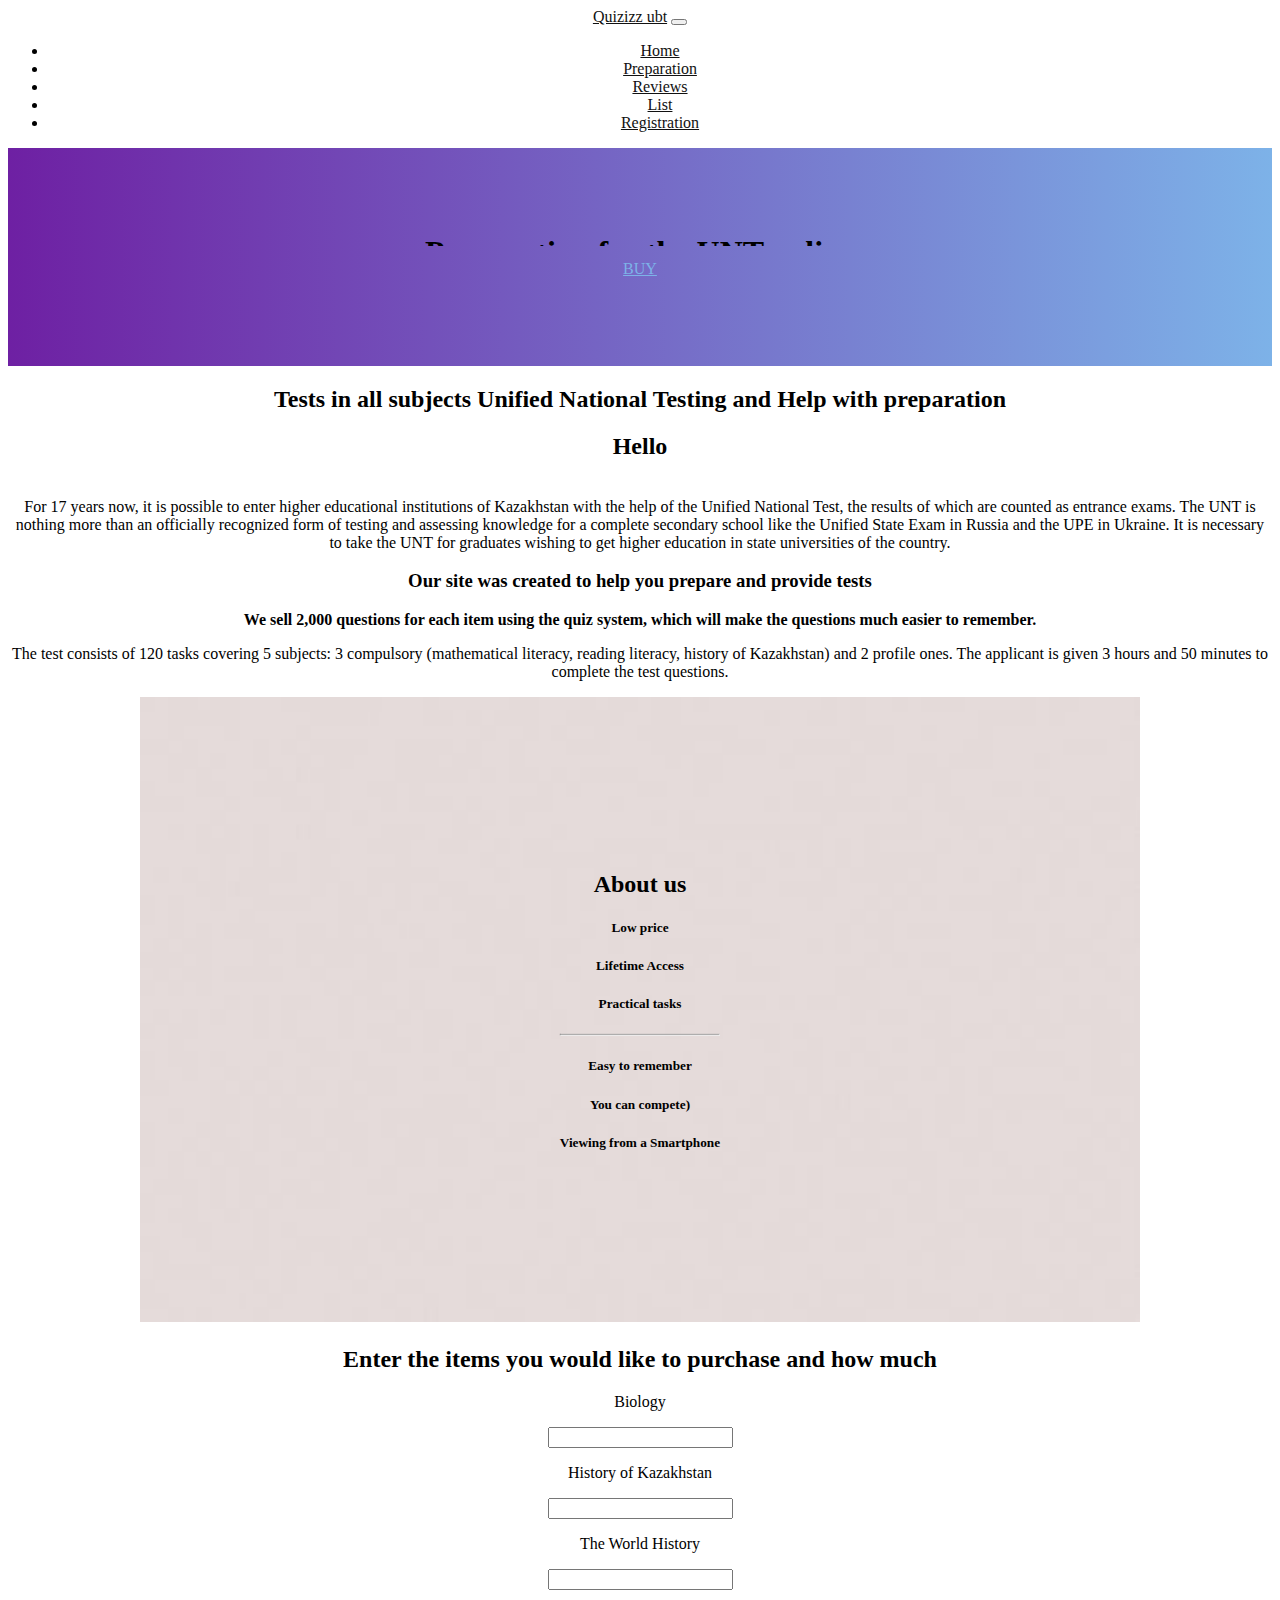
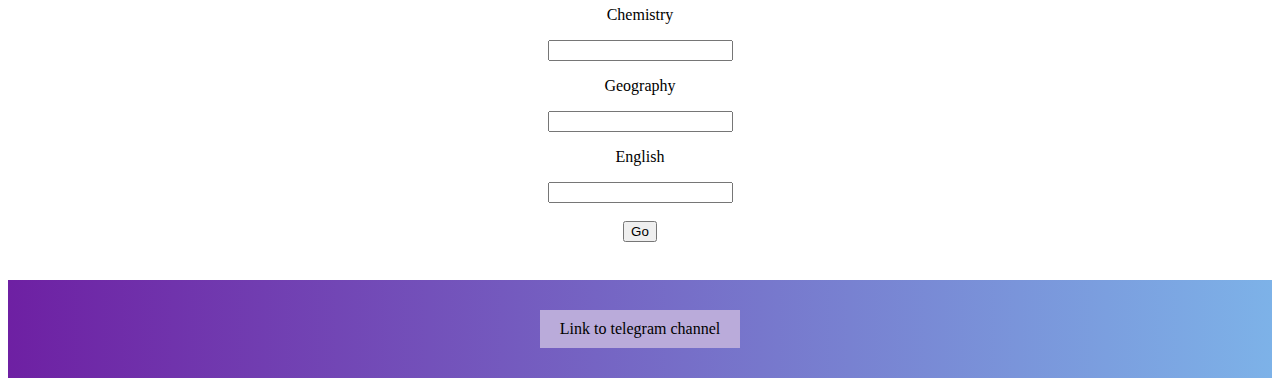
<file: ubt/index.html>
<!DOCTYPE HTML>
<html>
 <head>
  <meta charset="utf-8">
  <title>Quizizz UBT</title>
  <meta name="viewport" content="width=device-width, initial-scale=1">
    <link href="https://cdn.jsdelivr.net/npm/bootstrap@5.1.3/dist/css/bootstrap.min.css" rel="stylesheet" integrity="sha384-1BmE4kWBq78iYhFldvKuhfTAU6auU8tT94WrHftjDbrCEXSU1oBoqyl2QvZ6jIW3" crossorigin="anonymous">
    <link rel="stylesheet" href="https://pro.fontawesome.com/releases/v5.10.0/css/all.css" integrity="sha384-AYmEC3Yw5cVb3ZcuHtOA93w35dYTsvhLPVnYs9eStHfGJvOvKxVfELGroGkvsg+p" crossorigin="anonymous"/>
  <link rel="shortcut icon" href="https://illustrators.ru/uploads/illustration/image/955699/square_%D0%9A%D0%BD%D0%B8%D0%B3%D0%B0.png">
 </head>
 <body>
<link rel="stylesheet" href="style.css">

<nav  class="navbar fixed-top navbar-expand-lg navbar-light bg-light">
  <div class="container">
    <a href="#" class="navbar-brand">Quizizz ubt</a>
    <button class="navbar-toggler" type="button" data-toggler="collapse" data-target=#navbarContent>

      <span class="navbar-toggler-icon"> </span>
    </button>
    <div class="collapse navbar-collapse" id="navbarContent" >
      <ul class="navbar-nav mr-auto mb-2">
        <li class="nav-item">
          <a id="home" class="nav-link" aria-current="page" href="index.html">Home</a>
        </li>
        <li class="nav-item">
          <a  class="nav-link" aria-current="page" href="pre.html">Preparation</a>
        </li>
        <li class="nav-item">
          <a class="nav-link" aria-current="page" href="rr.html">Reviews</a>
        </li>
        <li class="nav-item">
          <a class="nav-link" aria-current="page" href="list.html">List</a>
        </li>
        <li class="nav-item">
          <a class="nav-link" aria-current="page" href="regis/main.html">Registration</a>
        </li>
      </ul>

    </div>
  </div>
</nav>



<header>
<div class="container">
   <div class="row">
     <div class="col-12">
      <h1 class="text-center text-white">Preparation for the UNT online</h1>
       <a  href="https://api.whatsapp.com/send/?phone=77785287946&text=Hello.+I+want+to+buy+a+quiz" target="_blank" class="btn btn-itd btn-lg text-uppercase"> BUY</a>
     </div>
   </div>
 </div>
</header>



<div class="container">
  <center>  
   <h2 id="test">Tests in all subjects Unified National Testing and Help with preparation</h2>


   <h2>Hello</h2>

  </center>
    <p>  <br>For 17 years now, it is possible to enter higher educational institutions of Kazakhstan with the help of the Unified National Test, the results of which are counted as entrance exams. The UNT is nothing more than an officially recognized form of testing and assessing knowledge for a complete secondary school like the Unified State Exam in Russia and the UPE in Ukraine. It is necessary to take the UNT for graduates wishing to get higher education in state universities of the country.
    </p >
    <h3>Our site was created to help you prepare and provide tests</h3>
    <p><b> We sell 2,000 questions for each item using the quiz system, which will make the questions much easier to remember. </b></p>
   <p class="cite">The test consists of 120 tasks covering 5 subjects: 3 compulsory (mathematical literacy, reading literacy, history of Kazakhstan) and 2 profile ones. The applicant is given 3 hours and 50 minutes to complete the test questions.</p>
</div>




   <div class="container">
    <img src="images/phone.jpg"  alt="Snow"  width="1000px" >


<section class="about">
    <div class="container">
      <div class="row">
        <div class="col-12">
          <h2 class="text-center text-uppercase color1 mb-5">About us </h2>
        </div>
      </div>
      <div class="row">
        <div class="col-xl-4 col-md-6 col-sm-12">
          <div class="itd_circle"></div>
          <h5 class="text-center">Low price</h5>
          <div class="line"></div>
        </div>
        <div class="col-xl-4 col-md-6 col-sm-12">
          <div class="itd_circle"></div>
          <h5 class="text-center">Lifetime Access</h5>
          <div class="line"></div>
        </div>
        <div class="col-xl-4 col-md-6 col-sm-12">
          <div class="itd_circle"></i></div>
          <h5 class="text-center">Practical tasks</h5>
          <div class="line"></div>
        </div>
        <hr>  
        <div class="col-xl-4 col-md-6 col-sm-12">
          <div class="itd_circle"></div>
          <h5 class="text-center">Easy to remember</h5>
          <div class="line"></div>
        </div>
        <div class="col-xl-4 col-md-6 col-sm-12">
          <div class="itd_circle"></i></div>
          <h5 class="text-center">You can compete)</h5>
          <div class="line"></div>
        </div>
        <div class="col-xl-4 col-md-6 col-sm-12">
          <div class="itd_circle"></div>
          <h5 class="text-center">Viewing from a Smartphone</h5>
          <div class="line"></div>
        </div>
      </div>
    </div>
  </section>
</div>
<center>

<h2 id>Enter the items you would like to purchase and how much</h2>

    <p>Biology <br></p>
    <p id="biot"> </p>
    <input id="bio" type="number" class="input-in">
    <p>History of Kazakhstan<br></p>
    <input id="kh" type="number" class="input-in">
    <p>The World History <br></p>
    <input id="wh" type="number" class="input-in">
    <p>Chemistry<br></p>
    <input id="ch" type="number" class="input-in">
    <p>Geography <br></p>
    <input id="geo" type="number" class="input-in">
    <p>English<br></p>
    <input id="eng" type="number" class="input-in">
    <br></br>
    <button id="btn">Go </button>
    <br></br>
  
    <h2><div class="out"></div></h2>



<footer id="footer">
 
  <a id="link" href ="https://t.me/quizizzubt" target="_blank" > Link to telegram channel </a>
  <script src="https://cdn.jsdelivr.net/npm/@popperjs/core@2.10.2/dist/umd/popper.min.js" integrity="sha384-7+zCNj/IqJ95wo16oMtfsKbZ9ccEh31eOz1HGyDuCQ6wgnyJNSYdrPa03rtR1zdB" crossorigin="anonymous"></script>
</center>
  <script src="https://cdn.jsdelivr.net/npm/bootstrap@5.1.3/dist/js/bootstrap.min.js" integrity="sha384-QJHtvGhmr9XOIpI6YVutG+2QOK9T+ZnN4kzFN1RtK3zEFEIsxhlmWl5/YESvpZ13" crossorigin="anonymous"></script>
   <script src="app.js"></script>
   <script src="https://code.jquery.com/jquery-2.2.4.min.js" ></script>
   <script src="main.js"></script>

</footer>

  </body>


</html>
</file>
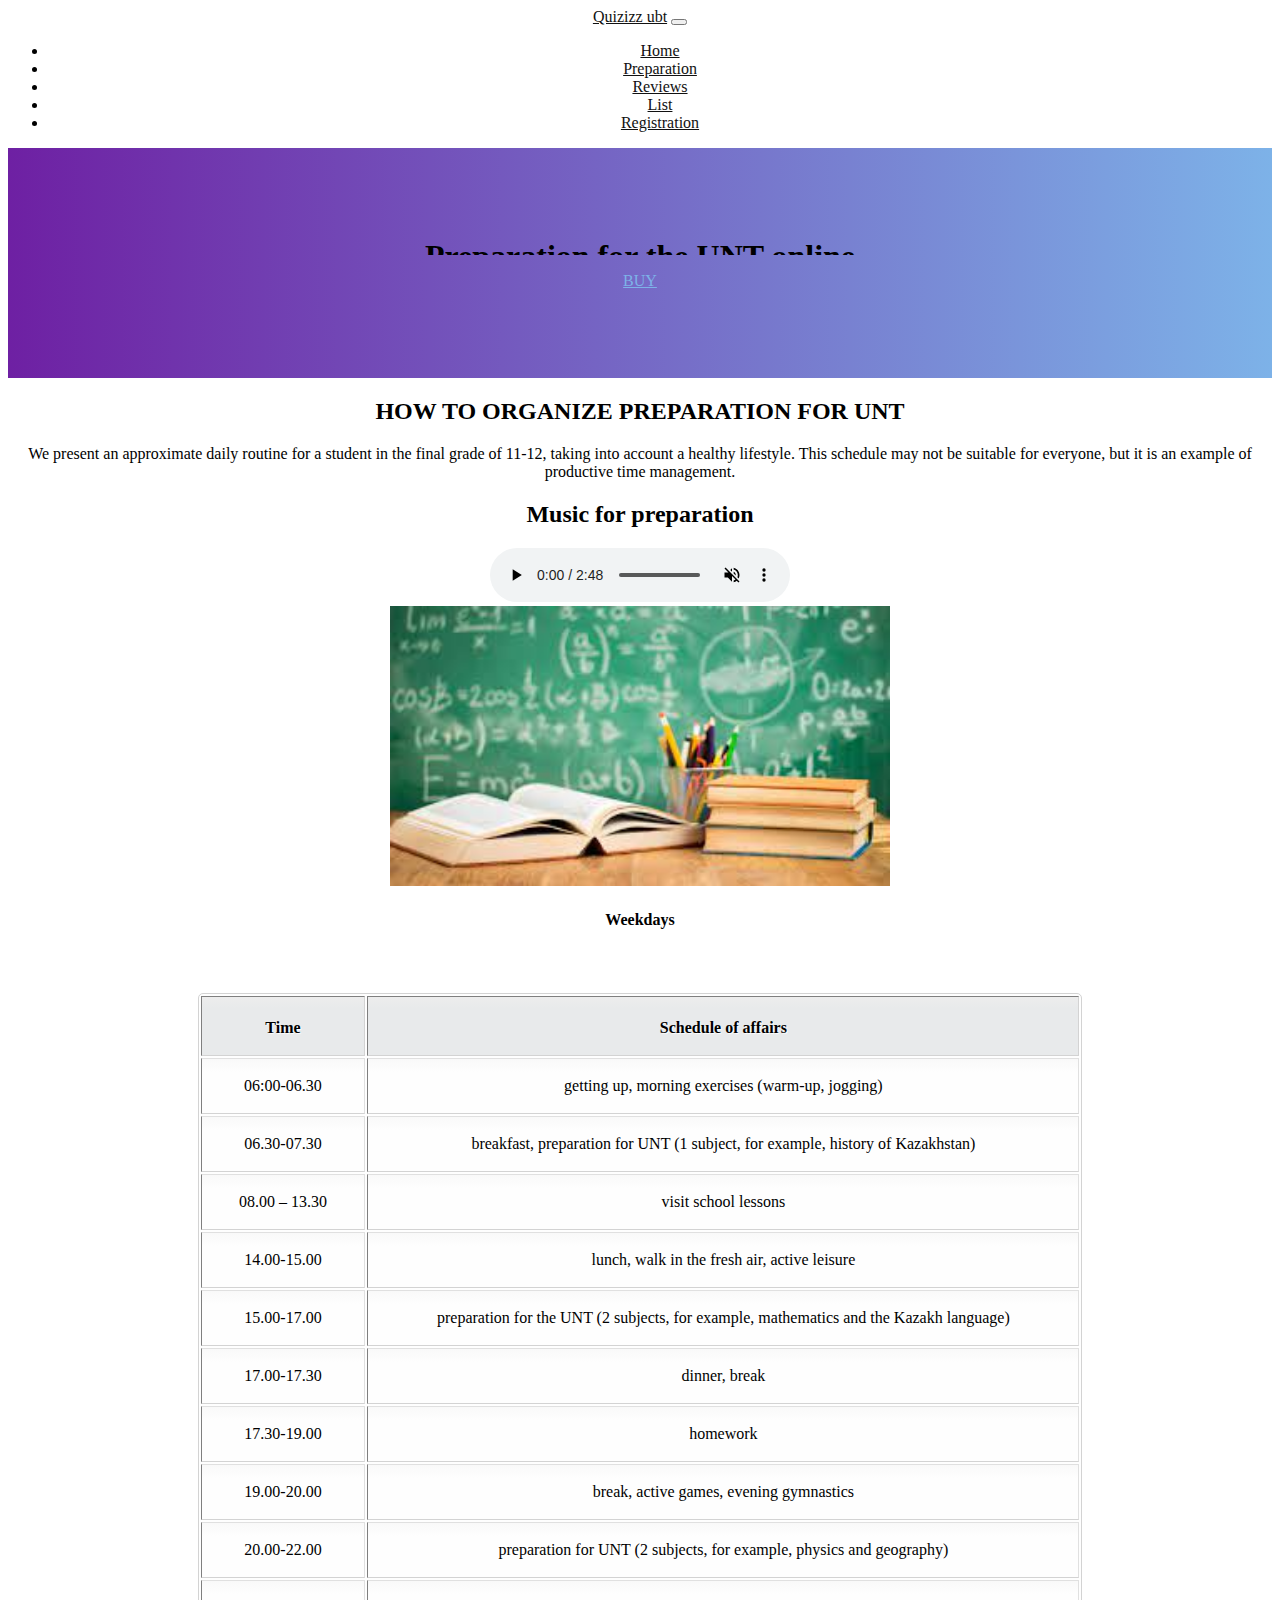
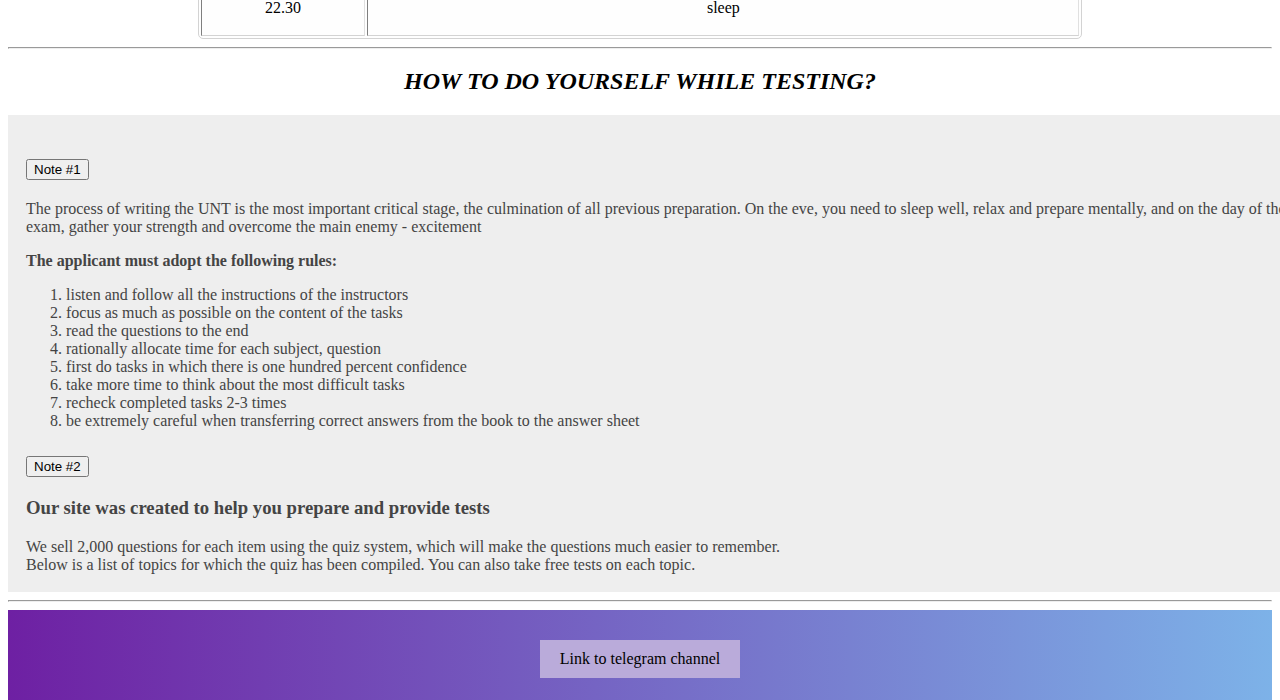
<file: ubt/pre.html>
<!DOCTYPE HTML>
<html>
 <head>
  <meta charset="utf-8">
  <title>Quizizz UBT</title>
  <meta name="viewport" content="width=device-width, initial-scale=1">
    <link href="https://cdn.jsdelivr.net/npm/bootstrap@5.1.3/dist/css/bootstrap.min.css" rel="stylesheet" integrity="sha384-1BmE4kWBq78iYhFldvKuhfTAU6auU8tT94WrHftjDbrCEXSU1oBoqyl2QvZ6jIW3" crossorigin="anonymous">
    <link rel="stylesheet" href="https://pro.fontawesome.com/releases/v5.10.0/css/all.css" integrity="sha384-AYmEC3Yw5cVb3ZcuHtOA93w35dYTsvhLPVnYs9eStHfGJvOvKxVfELGroGkvsg+p" crossorigin="anonymous"/>
  <link rel="shortcut icon" href="https://illustrators.ru/uploads/illustration/image/955699/square_%D0%9A%D0%BD%D0%B8%D0%B3%D0%B0.png">
 </head>
 <body>
   <link rel="stylesheet" href="style.css">




   <nav  class="navbar fixed-top navbar-expand-lg navbar-light bg-light">
     <div class="container">
       <a href="#" class="navbar-brand">Quizizz ubt</a>
       <button class="navbar-toggler" type="button" data-toggler="collapse" data-target=#navbarContent>

         <span class="navbar-toggler-icon"> </span>
       </button>
       <div class="collapse navbar-collapse" id="navbarContent" >
         <ul class="navbar-nav mr-auto mb-2">
           <li class="nav-item">
             <a class="nav-link" aria-current="page" href="index.html">Home</a>
           </li>
           <li class="nav-item">
             <a  class="nav-link" aria-current="page" href="pre.html">Preparation</a>
           </li>
           <li class="nav-item">
             <a class="nav-link" aria-current="page" href="rr.html">Reviews</a>
           </li>
           <li class="nav-item">
             <a class="nav-link" aria-current="page" href="list.html">List</a>
           </li>
           <li class="nav-item">
            <a class="nav-link" aria-current="page" href="regis/main.html">Registration</a>
          </li>
         </ul>
       </div>
     </div>
   </nav>





   <header>
    <div class="container">
       <div class="row">
         <div class="col-12">
          <h1 class="text-center text-white">Preparation for the UNT online</h1>
           <a  href="https://api.whatsapp.com/send/?phone=77785287946&text=Hello.+I+want+to+buy+a+quiz" target="_blank" class="btn btn-itd btn-lg text-uppercase"> BUY</a>
         </div>
       </div>
     </div>
    </header>
<center>
  <div class="container">
    <h2><strong>HOW TO ORGANIZE PREPARATION FOR UNT</strong></h2>
    <p>We present an approximate daily routine for a student in the final grade of 11-12, taking into account a healthy lifestyle. This schedule may not be suitable for everyone, but it is an example of productive time management.</p>

  </div>
  <center>
<h2>Music for preparation</h2>
<audio src="audio/audio1.m4a" controls loop muted preload=""></audio>
</center>
<img id="img" src="images/imgwork.jpg" width=500   alt="work">

   <h4><b>Weekdays</b></h4>

  
   <table border="1">
     <thead>
      <th>Time</th>
      <th>Schedule of affairs</th>
    </thead>
      <tbody>
        <tr>
         <td>06:00-06.30</td>
         <td>getting up, morning exercises (warm-up, jogging)</td>
       </tr>
       <tr>
         <td>06.30-07.30</td>
         <td>breakfast, preparation for UNT (1 subject, for example, history of Kazakhstan)</td>
       </tr>
       <tr>
         <td>08.00 – 13.30</td>
         <td>visit school lessons</td>
       </tr>
       <tr>
         <td>14.00-15.00</td>
         <td>lunch, walk in the fresh air, active leisure</td>
       </tr>
       <tr>
         <td>15.00-17.00</td>
         <td>preparation for the UNT (2 subjects, for example, mathematics and the Kazakh language)</td>
       </tr>
       <tr>
         <td>17.00-17.30</td>
         <td>dinner, break</td>
       </tr>
       <tr>
         <td>17.30-19.00</td>
         <td>homework</td>
       </tr>
       <tr>
         <td>19.00-20.00</td>
         <td>break, active games, evening gymnastics</td>
       </tr>
       <tr>
         <td>20.00-22.00</td>
         <td>preparation for UNT (2 subjects, for example, physics and geography)</td>
       </tr>
       <tr>
         <td>22.30</td>
         <td>sleep</td>
       </tr>
      </tbody>
    </table>
   <hr>

   <h2><em>HOW TO DO YOURSELF WHILE TESTING?</em></h2>
  </center>


  

  <div class="accordion accordion-flush" id="accordionFlushExample">
    <div class="accordion-item">
      <h2 class="accordion-header" id="flush-headingOne">
        <button class="accordion-button collapsed" type="button" data-bs-toggle="collapse" data-bs-target="#flush-collapseOne" aria-expanded="false" aria-controls="flush-collapseOne">
          Note #1
        </button>
      </h2>
      <div id="flush-collapseOne" class="accordion-collapse collapse" aria-labelledby="flush-headingOne" data-bs-parent="#accordionFlushExample">
        <div class="accordion-body"><p>The process of writing the UNT is the most important critical stage, the culmination of all previous preparation. On the eve, you need to sleep well, relax and prepare mentally, and on the day of the exam, gather your strength and overcome the main enemy - excitement</p>
          <p><b>The applicant must adopt the following rules:</b></p>
         <ol>
          <li>listen and follow all the instructions of the instructors</li>
          <li>focus as much as possible on the content of the tasks</li>
          <li>read the questions to the end</li>
          <li>rationally allocate time for each subject, question</li>
          <li>first do tasks in which there is one hundred percent confidence</li>
          <li>take more time to think about the most difficult tasks</li>
          <li>recheck completed tasks 2-3 times</li>
          <li>be extremely careful when transferring correct answers from the book to the answer sheet</li>
         </ol>  </div>
      </div>
    </div>
    <div class="accordion-item">
      <h2 class="accordion-header" id="flush-headingTwo">
        <button class="accordion-button collapsed" type="button" data-bs-toggle="collapse" data-bs-target="#flush-collapseTwo" aria-expanded="false" aria-controls="flush-collapseTwo">
          Note #2
        </button>
      </h2>
      <div id="flush-collapseTwo" class="accordion-collapse collapse" aria-labelledby="flush-headingTwo" data-bs-parent="#accordionFlushExample">
        <div class="accordion-body"> <h3>Our site was created to help you prepare and provide tests</h3>
   
          <div class="block1">We sell 2,000 questions for each item using the quiz system, which will make the questions much easier to remember.</div>
          <div class="block2">Below is a list of topics for which the quiz has been compiled. You can also take free tests on each topic.</div>
            </div>
      </div>
    </div>
     
  </div>
 

  
   <hr>
      <script src="https://cdn.jsdelivr.net/npm/@popperjs/core@2.10.2/dist/umd/popper.min.js" integrity="sha384-7+zCNj/IqJ95wo16oMtfsKbZ9ccEh31eOz1HGyDuCQ6wgnyJNSYdrPa03rtR1zdB" crossorigin="anonymous"></script>
     <script src="https://cdn.jsdelivr.net/npm/bootstrap@5.1.3/dist/js/bootstrap.min.js" integrity="sha384-QJHtvGhmr9XOIpI6YVutG+2QOK9T+ZnN4kzFN1RtK3zEFEIsxhlmWl5/YESvpZ13" crossorigin="anonymous"></script>
    <footer id="footer">
      <center>
 


      <a href ="https://t.me/quizizzubt" target="_blank" id="link"> Link to telegram channel </a>
    </center>
      <script src="https://cdn.jsdelivr.net/npm/@popperjs/core@2.10.2/dist/umd/popper.min.js" integrity="sha384-7+zCNj/IqJ95wo16oMtfsKbZ9ccEh31eOz1HGyDuCQ6wgnyJNSYdrPa03rtR1zdB" crossorigin="anonymous"></script>
      <script src="app.js"></script>
      <script src="https://code.jquery.com/jquery-2.2.4.min.js" ></script>
      <script src="https://cdn.jsdelivr.net/npm/bootstrap@5.1.3/dist/js/bootstrap.min.js" integrity="sha384-QJHtvGhmr9XOIpI6YVutG+2QOK9T+ZnN4kzFN1RtK3zEFEIsxhlmWl5/YESvpZ13" crossorigin="anonymous"></script>
      <script src="main.js"></script>

    </footer>

      </body>


    </html>
</file>
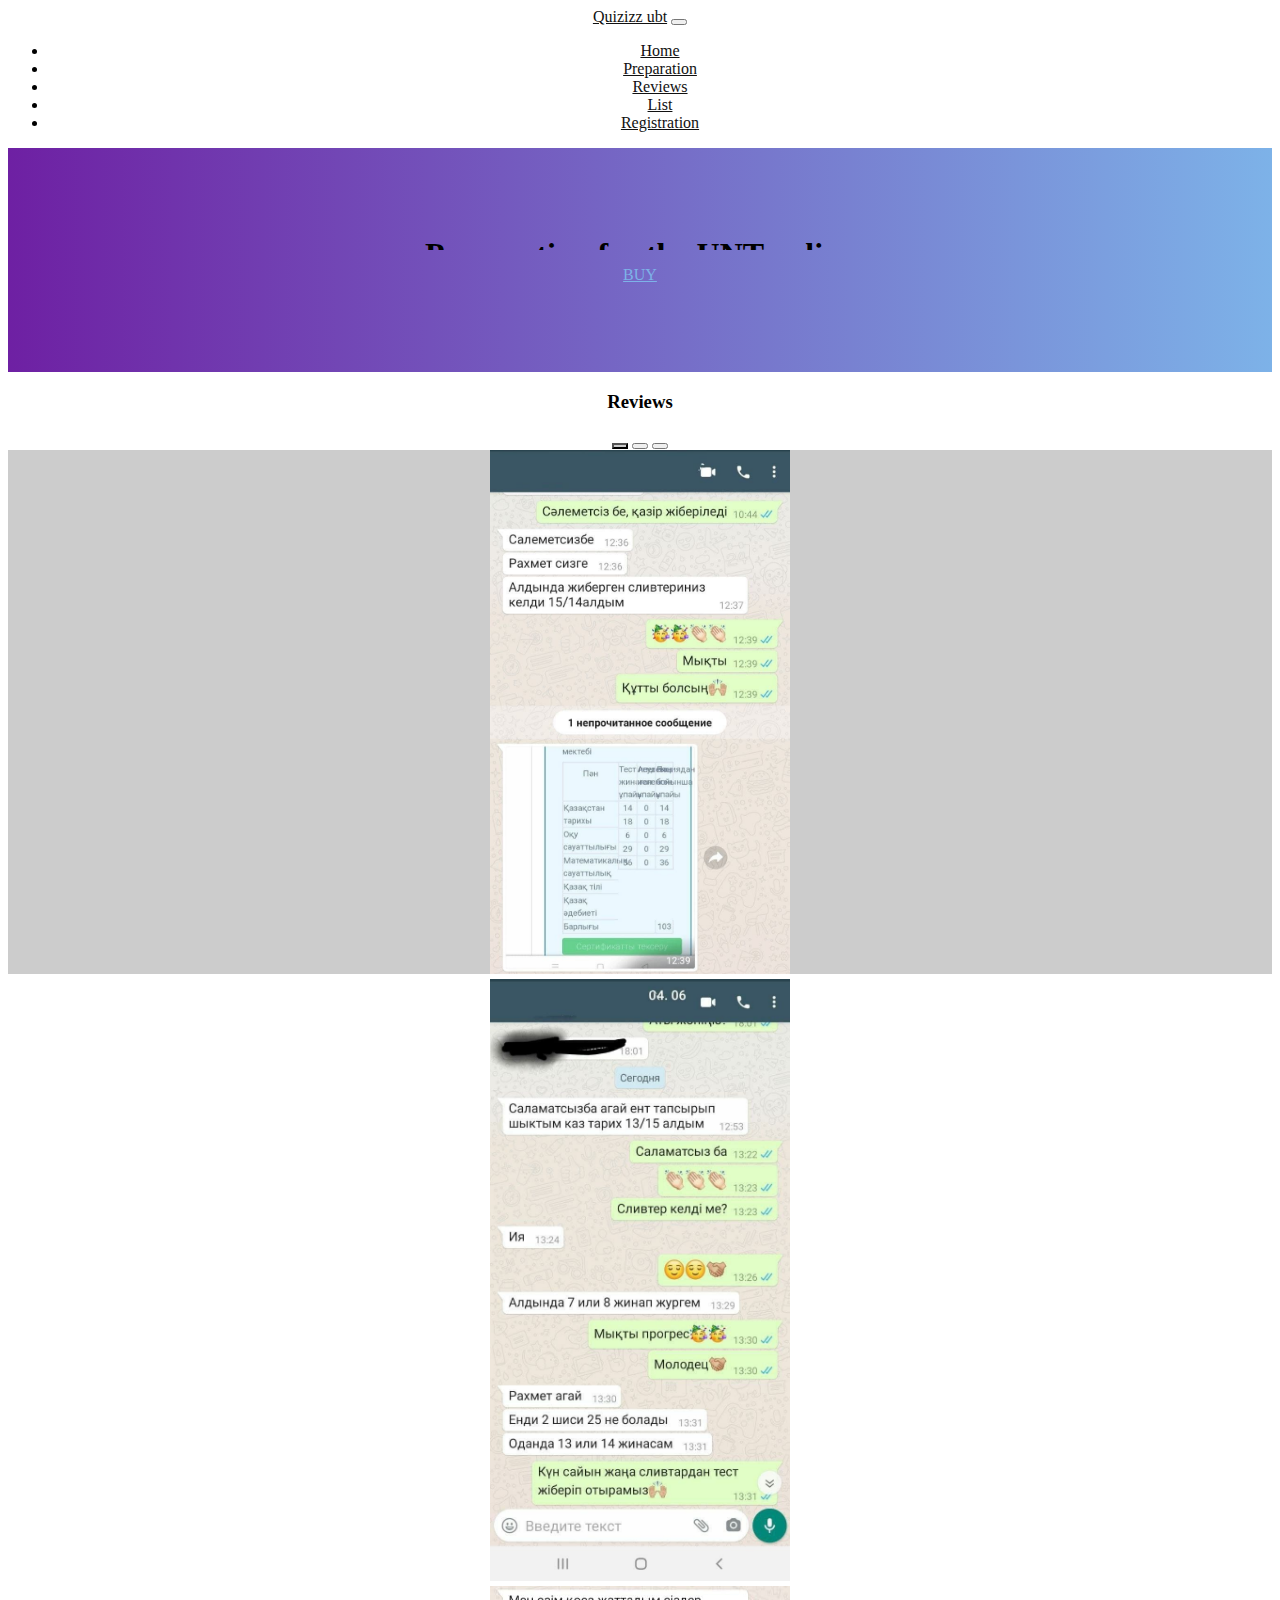
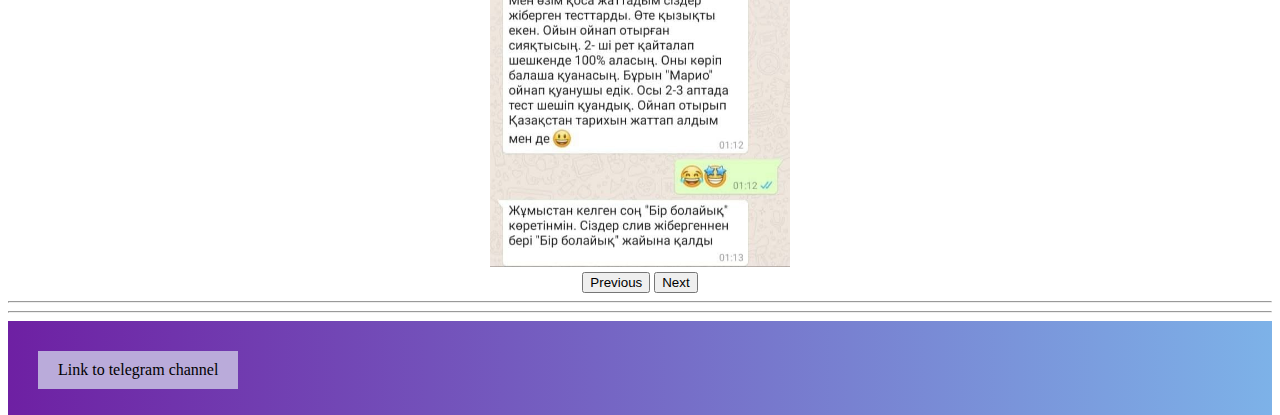
<file: ubt/rr.html>
<!DOCTYPE HTML>
<html>
 <head>
  <meta charset="utf-8">
  <title>Quizizz UBT</title>
  <meta name="viewport" content="width=device-width, initial-scale=1">
    <link href="https://cdn.jsdelivr.net/npm/bootstrap@5.1.3/dist/css/bootstrap.min.css" rel="stylesheet" integrity="sha384-1BmE4kWBq78iYhFldvKuhfTAU6auU8tT94WrHftjDbrCEXSU1oBoqyl2QvZ6jIW3" crossorigin="anonymous">
    <link rel="stylesheet" href="https://pro.fontawesome.com/releases/v5.10.0/css/all.css" integrity="sha384-AYmEC3Yw5cVb3ZcuHtOA93w35dYTsvhLPVnYs9eStHfGJvOvKxVfELGroGkvsg+p" crossorigin="anonymous"/>
  <link rel="shortcut icon" href="https://illustrators.ru/uploads/illustration/image/955699/square_%D0%9A%D0%BD%D0%B8%D0%B3%D0%B0.png">
 </head>
 <body>
   <link rel="stylesheet" href="style.css">

   <nav  class="navbar fixed-top navbar-expand-lg navbar-light bg-light">
     <div class="container">
       <a href="#" class="navbar-brand">Quizizz ubt</a>
       <button class="navbar-toggler" type="button" data-toggler="collapse" data-target=#navbarContent>

         <span class="navbar-toggler-icon"> </span>
       </button>
       <div class="collapse navbar-collapse" id="navbarContent" >
         <ul class="navbar-nav mr-auto mb-2">
           <li class="nav-item">
             <a class="nav-link" aria-current="page" href="index.html">Home</a>
           </li>
           <li class="nav-item">
             <a  class="nav-link" aria-current="page" href="pre.html">Preparation</a>
           </li>
           <li class="nav-item">
             <a class="nav-link" aria-current="page" href="rr.html">Reviews</a>
           </li>
           <li class="nav-item">
             <a class="nav-link" aria-current="page" href="list.html">List</a>
           </li>
           <li class="nav-item">
            <a class="nav-link" aria-current="page" href="regis/main.html">Registration</a>
          </li>
         </ul>
       </div>
     </div>
   </nav>

   <header>
    <div class="container">
       <div class="row">
         <div class="col-12">
          <h1 class="text-center text-white">Preparation for the UNT online</h1>
           <a  href="https://api.whatsapp.com/send/?phone=77785287946&text=Hello.+I+want+to+buy+a+quiz" target="_blank" class="btn btn-itd btn-lg text-uppercase"> BUY</a>
         </div>
       </div>
     </div>
    </header>
   <center>   <h3 id="r" >Reviews </h3></center>


<center>
	<div class="container-fluid my-carousel">
		<div id="carouselExampleIndicators" class="carousel slide carousel-fade" data-bs-ride="carousel" data-bs-interval="5000">
			<div class="carousel-indicators">
				<button type="button" data-bs-target="#carouselExampleIndicators" data-bs-slide-to="0" class="active" aria-current="true" aria-label="Slide 1"></button>
				<button type="button" data-bs-target="#carouselExampleIndicators" data-bs-slide-to="1" aria-label="Slide 2"></button>
				<button type="button" data-bs-target="#carouselExampleIndicators" data-bs-slide-to="2" aria-label="Slide 3"></button>
			</div>
			<div class="carousel-inner">
				<div class="carousel-item active">
          <img class="img-fluid" src="images/pic1.jpg" width=300 alt="review">
				</div>
				<div class="carousel-item">
          <img class="img-fluid" src="images/pic2.jpg" width=300 alt="review">			
        	</div>
				<div class="carousel-item">
          <img class="img-fluid" src="images/pic3.jpg" width=300 alt="review">
				</div>
			</div>
			<button class="carousel-control-prev" type="button" data-bs-target="#carouselExampleIndicators" data-bs-slide="prev">
				<span class="carousel-control-prev-icon" aria-hidden="true"></span>
				<span class="visually-hidden">Previous</span>
			</button>
			<button class="carousel-control-next" type="button" data-bs-target="#carouselExampleIndicators" data-bs-slide="next">
				<span class="carousel-control-next-icon" aria-hidden="true"></span>
				<span class="visually-hidden">Next</span>
			</button>
		</div>
	</div>
</center>
   
<hr>


<hr>
      <script src="https://cdn.jsdelivr.net/npm/@popperjs/core@2.10.2/dist/umd/popper.min.js" integrity="sha384-7+zCNj/IqJ95wo16oMtfsKbZ9ccEh31eOz1HGyDuCQ6wgnyJNSYdrPa03rtR1zdB" crossorigin="anonymous"></script>
     <script src="https://cdn.jsdelivr.net/npm/bootstrap@5.1.3/dist/js/bootstrap.min.js" integrity="sha384-QJHtvGhmr9XOIpI6YVutG+2QOK9T+ZnN4kzFN1RtK3zEFEIsxhlmWl5/YESvpZ13" crossorigin="anonymous"></script>
    <footer id="footer">


      <a href ="https://t.me/quizizzubt" target="_blank" id="link" > Link to telegram channel </a>
    </center>

      <script src="https://cdn.jsdelivr.net/npm/@popperjs/core@2.10.2/dist/umd/popper.min.js" integrity="sha384-7+zCNj/IqJ95wo16oMtfsKbZ9ccEh31eOz1HGyDuCQ6wgnyJNSYdrPa03rtR1zdB" crossorigin="anonymous"></script>
      <script src="app.js"></script>
      <script src="https://code.jquery.com/jquery-2.2.4.min.js" ></script>
      <script src="https://cdn.jsdelivr.net/npm/bootstrap@5.1.3/dist/js/bootstrap.min.js" integrity="sha384-QJHtvGhmr9XOIpI6YVutG+2QOK9T+ZnN4kzFN1RtK3zEFEIsxhlmWl5/YESvpZ13" crossorigin="anonymous"></script>
      <script src="main.js"></script>

    </footer>

      </body>


    </html>
</file>
<file: ubt/style.css>
:root {
  --color1: #6e20a3;
  --color2: #7db2e8;
}
footer{
  padding: 30px;
}
header , section {
    padding: 100px 0;
}
header {
  padding: 80px 0;
}
.container{
  padding: 30 px;
}

input{
  padding: 100 px;
  margin: 100 px;
  border: 100 px ;
}

header , footer {
  background: #6e20a3;
background: -moz-linear-gradient(left, #6e20a3 0%, #7db2e8 100%);
background: -webkit-linear-gradient(left, #6e20a3 0%,#7db2e8 100%);
background: linear-gradient(to right, #6e20a3 0%,#7db2e8 100%);
filter: progid:DXImageTransform.Microsoft.gradient( startColorstr='#6e20a3', endColorstr='#7db2e8',GradientType=1 );
}

.btn-itd {
  display: block;
  max-width: 130px;
  margin: 0 auto;
  padding: 8px 30px;
  color: var(--color2);
}
.btn-itd:hover {
  color:var(--bs-white);
 background-color: var(--color2);
}

table {
	margin:0;
	padding:0;
	border:0;
	outline:0;
	font-size:100%;
	vertical-align:baseline;
	background:transparent;
}

 #link{
	background-color: #BAABDA;
	color: black;
	padding: 10px 20px;
	text-align: center;
	text-decoration: none;
	display: inline-block;
	font-size: 100%;
  } 

a {color:#666;}

#content {width:65%; max-width:690px; margin:6% auto 0;}

table {
	overflow:hidden;
	border:1px solid #d3d3d3;
	background:#fefefe;
	width:70%;
	margin:5% auto 0;
	-moz-border-radius:5px; /* FF1+ */
	-webkit-border-radius:5px; /* Saf3-4 */
	border-radius:5px;

}

th, td {padding:18px 28px 18px; text-align:center; }

th {padding-top:22px; text-shadow: 1px 1px 1px #fff; background:#e8eaeb;}

td {border-top:1px solid #e0e0e0; border-right:1px solid #e0e0e0;}

tr.odd-row td {background:#f6f6f6;}

td.first, th.first {text-align:left}

td.last {border-right:none;}


td {
	background: -moz-linear-gradient(100% 25% 90deg, #fefefe, #f9f9f9);
	background: -webkit-gradient(linear, 0% 0%, 0% 25%, from(#f9f9f9), to(#fefefe));
}

tr.odd-row td {
	background: -moz-linear-gradient(100% 25% 90deg, #f6f6f6, #f1f1f1);
	background: -webkit-gradient(linear, 0% 0%, 0% 25%, from(#f1f1f1), to(#f6f6f6));
}

th {
	background: -moz-linear-gradient(100% 20% 90deg, #e8eaeb, #ededed);
	background: -webkit-gradient(linear, 0% 0%, 0% 20%, from(#ededed), to(#e8eaeb));
}

tr:first-child th.first {
	-moz-border-radius-topleft:5px;

}

tr:first-child th.last {
	-moz-border-radius-topright:5px;

}

tr:last-child td.first {
	-moz-border-radius-bottomleft:5px;

}

tr:last-child td.last {
	-moz-border-radius-bottomright:5px;

}

img {
	max-width: 100%;
	height: auto;
}

section {
	padding: 50px 0;
}

a {
	color: #111;
}

a:hover {
	color: #555;
}

/* Header */

/* Carousel */

   .img-fluid   {
    display: block; /* Блочный элемент (для старых браузеров) */
    text-align: center; /* Выравнивание по центру */
    font-style: italic; /* Курсивное начертание */
    margin-top: 0; /* Отступ сверху */
    margin-bottom: 5px; /* Отступ снизу */
    color: #666; /* Цвет подрисуночной подписи */
   }

 /* Style the buttons that are used to open and close the accordion panel */
.accordion {
	background-color: #eee;
	color: #444;
	cursor: pointer;
	padding: 18px;
	width: 100%;
	text-align: left;
	border: none;
	outline: none;
	transition: 0.4s;
  }
  
  /* Add a background color to the button if it is clicked on (add the .active class with JS), and when you move the mouse over it (hover) */
  .active, .accordion:hover {
	background-color: #ccc;
  }
  
  /* Style the accordion panel. Note: hidden by default */
  .panel {
	padding: 0 18px;
	background-color: white;
	display: none;
	overflow: hidden;
  }

/* Container holding the image and the text */
.container {
    position: relative;
    text-align: center;
    color: black;
}

.about {
    position: absolute;
    top: 50%;
    left: 50%;
    transform: translate(-50%, -50%);
}
#ph {
    position: absolute;
    top: 50%;
    left: 50%;
    transform: translate(-50%, -50%);
}
</file>
